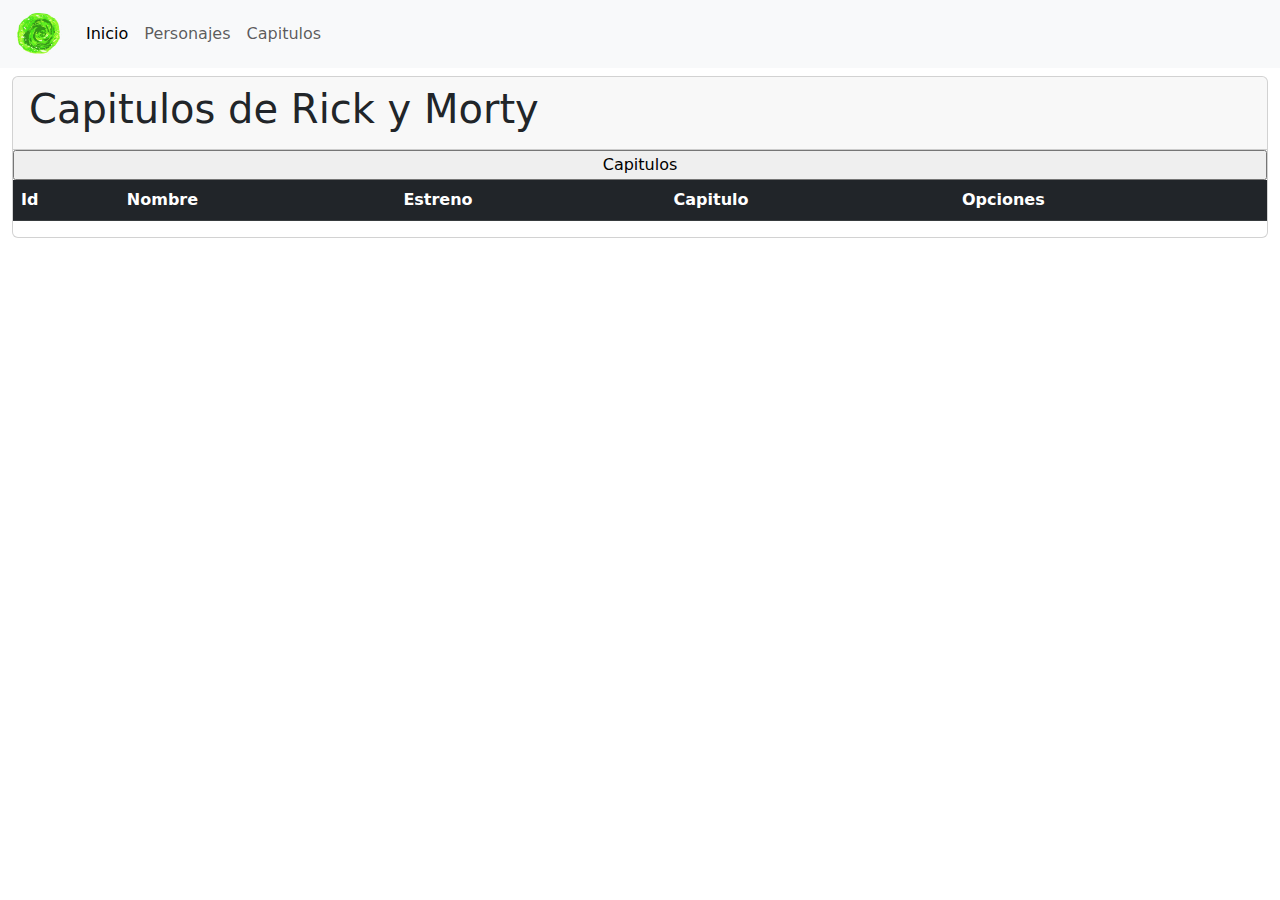
<file: capitulos.html>
<!DOCTYPE html>
<html lang="en">
<head>
   <meta charset="UTF-8">
   <meta name="viewport" content="width=device-width, initial-scale=1.0">
   <title>Wiki Rick | Capitulos</title>
   <script defer src="./lib/bootstrap-5.3.0/js/bootstrap.bundle.min.js"></script>
   <link rel="stylesheet" href="./lib/bootstrap-5.3.0/css/bootstrap.min.css">
   <link rel="stylesheet" href="./css/menu.css">
</head>
<body>
   <nav class="navbar navbar-expand-lg bg-body-tertiary">
      <div class="container-fluid">
        <a class="navbar-brand" href="#"><img src="./resources/img/PngItem_5175553.png" alt="portal icon" id="icon_portal"></a>
        <button class="navbar-toggler" type="button" data-bs-toggle="collapse" data-bs-target="#navbarSupportedContent" aria-controls="navbarSupportedContent" aria-expanded="false" aria-label="Toggle navigation">
          <span class="navbar-toggler-icon"></span>
        </button>
        <div class="collapse navbar-collapse" id="navbarSupportedContent">
            <ul class="navbar-nav me-auto mb-2 mb-lg-0">
               <li class="nav-item">
               <a class="nav-link active" aria-current="page" href="index.html">Inicio</a>
               </li>
               <li class="nav-item">
               <a class="nav-link" href="personajes.html">Personajes</a>
               </li>
               <li class="nav-item">
                  <a class="nav-link" href="capitulos.html">Capitulos</a>
               </li>
            </ul>
         </div>
      </div>
   </nav>
   <div class="container-fluid">
      <div class="card mt-2">
         <div class="card-header">
            <h1>Capitulos de Rick y Morty</h1>
         </div>
         <input onclick="leerApi();" type="button" value="Capitulos">
         <table class="table table-hover">
            <thead class="table-dark">
               <tr>
                  <th scope="col">Id</th>
                  <th scope="col">Nombre</th>
                  <th scope="col">Estreno</th>
                  <th scope="col">Capitulo</th>
                  <th scope="col">Opciones</th>
               </tr>
            </thead>
            <tbody id="caps">
            </tbody>
          </table>
      </div>
    </div>

    <script src="./js/listaCapitulos.js"></script>
</body>
</html>
</file>
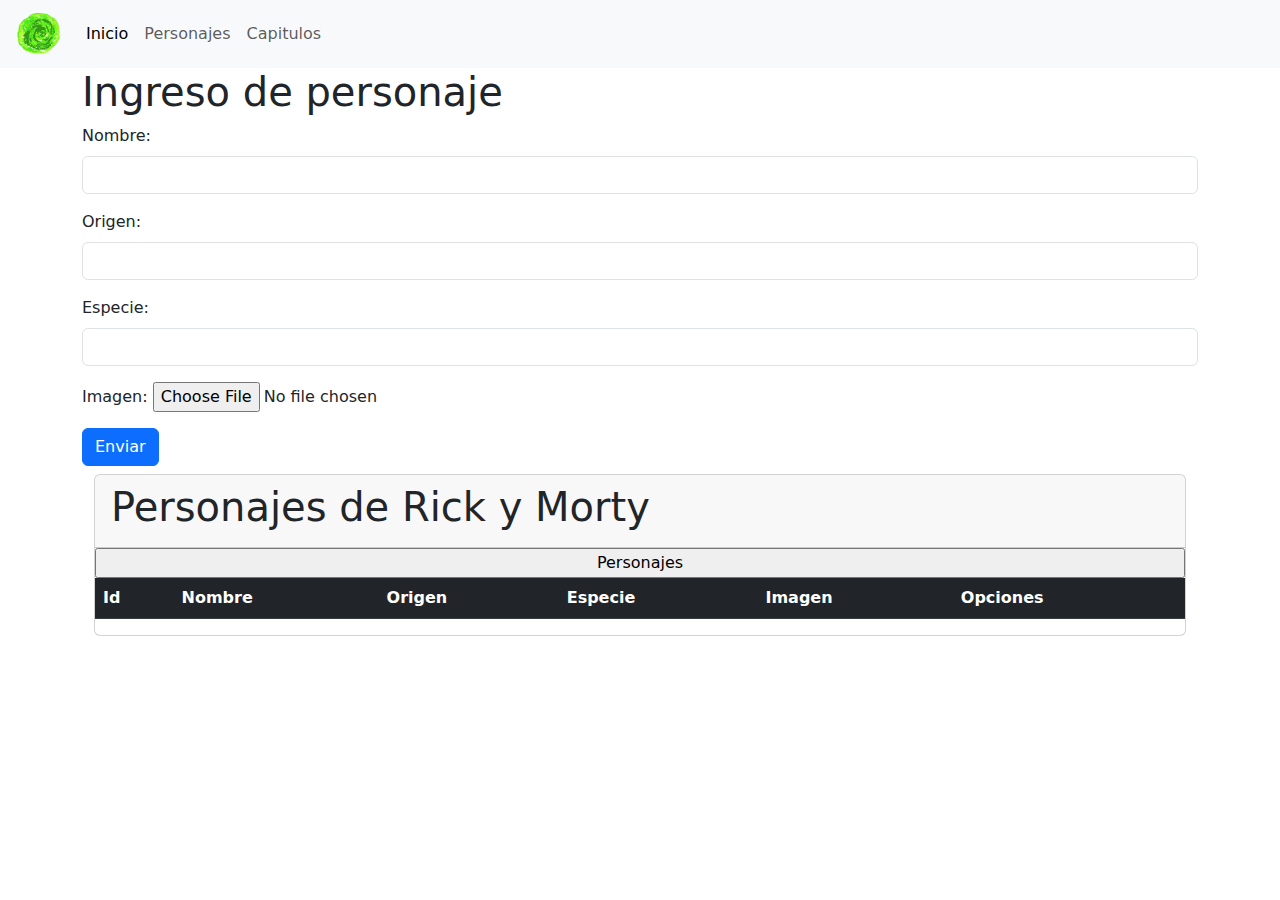
<file: personajes.html>
<!DOCTYPE html>
<html lang="en">
<head>
  <meta charset="UTF-8">
   <meta name="viewport" content="width=device-width, initial-scale=1.0">
   <title>Wiki Rick | Personajes</title>
   <link rel="stylesheet" href="./lib/bootstrap-5.3.0/css/bootstrap.min.css">
   <script defer src="./lib/bootstrap-5.3.0/js/bootstrap.bundle.min.js"></script>
   <link rel="stylesheet" href="./css/personajes.css">
   <link rel="stylesheet" href="./css/menu.css">
</head>
<body>
  <nav class="navbar navbar-expand-lg bg-body-tertiary">
    <div class="container-fluid">
      <a class="navbar-brand" href="#"><img src="./resources/img/PngItem_5175553.png" alt="portal icon" id="icon_portal"></a>
      <button class="navbar-toggler" type="button" data-bs-toggle="collapse" data-bs-target="#navbarSupportedContent" aria-controls="navbarSupportedContent" aria-expanded="false" aria-label="Toggle navigation">
        <span class="navbar-toggler-icon"></span>
      </button>
      <div class="collapse navbar-collapse" id="navbarSupportedContent">
        <ul class="navbar-nav me-auto mb-2 mb-lg-0">
          <li class="nav-item">
            <a class="nav-link active" aria-current="page" href="index.html">Inicio</a>
          </li>
          <li class="nav-item">
            <a class="nav-link" href="personajes.html">Personajes</a>
          </li>
          <li class="nav-item">
            <a class="nav-link" href="capitulos.html">Capitulos</a>
          </li>
        </ul>
      </div>
    </div>
  </nav>
  <div class="container">
    <h1>Ingreso de personaje</h1>
    <form id="myForm">
      <div class="mb-3">
        <label for="nombre" class="form-label">Nombre:</label>
        <input type="text" class="form-control" id="nombre" required>
        <span id="validNombre"></span>
      </div>
      <div class="mb-3">
        <label for="origen" class="form-label">Origen:</label>
        <input type="text" class="form-control" id="origen" required>
        <span id="validOrigen"></span>
      </div>
      <div class="mb-3">
        <label for="especie" class="form-label">Especie:</label>
        <input type="text" class="form-control" id="especie" required>
        <span id="validEspecie"></span>
      </div>
      <div class="mb-3">
        <label for="imagen">Imagen:</label>
        <input  type="file" id="imagen" name="imagen" accept="image/jpeg, image/png">
      </div>
      <button onclick="leerInput();" type="button" class="btn btn-primary">Enviar</button>
    </form>
    
    <div class="container-fluid">
      <div class="card mt-2">
         <div class="card-header">
            <h1>Personajes de Rick y Morty</h1>
         </div>
         <input onclick="leerApi();" type="button" value="Personajes">
         <table class="table table-hover">
            <thead class="table-dark">
               <tr>
                  <th scope="col">Id</th>
                  <th scope="col">Nombre</th>
                  <th scope="col">Origen</th>
                  <th scope="col">Especie</th>
                  <th scope="col">Imagen</th>
                  <th scope="col">Opciones</th>
               </tr>
            </thead>
            <tbody id="pjs">
            </tbody>
          </table>
      </div>
    </div>

  <script src="./js/listaPersonajes.js"></script>
  <script src="https://stackpath.bootstrapcdn.com/bootstrap/5.0.0-alpha2/js/bootstrap.bundle.min.js"></script>
</body>
</html>
</file>
<file: css/menu.css>
#icon_portal {
   width: 50px;
   transition: transform 25s ease;
}

#icon_portal:hover {
   transform: rotate(9999deg);
}
</file>
<file: css/personajes.css>
td {
   vertical-align: middle;
}
.personaje-imagen {
   width: 150px;
   height: auto;
}
</file>
